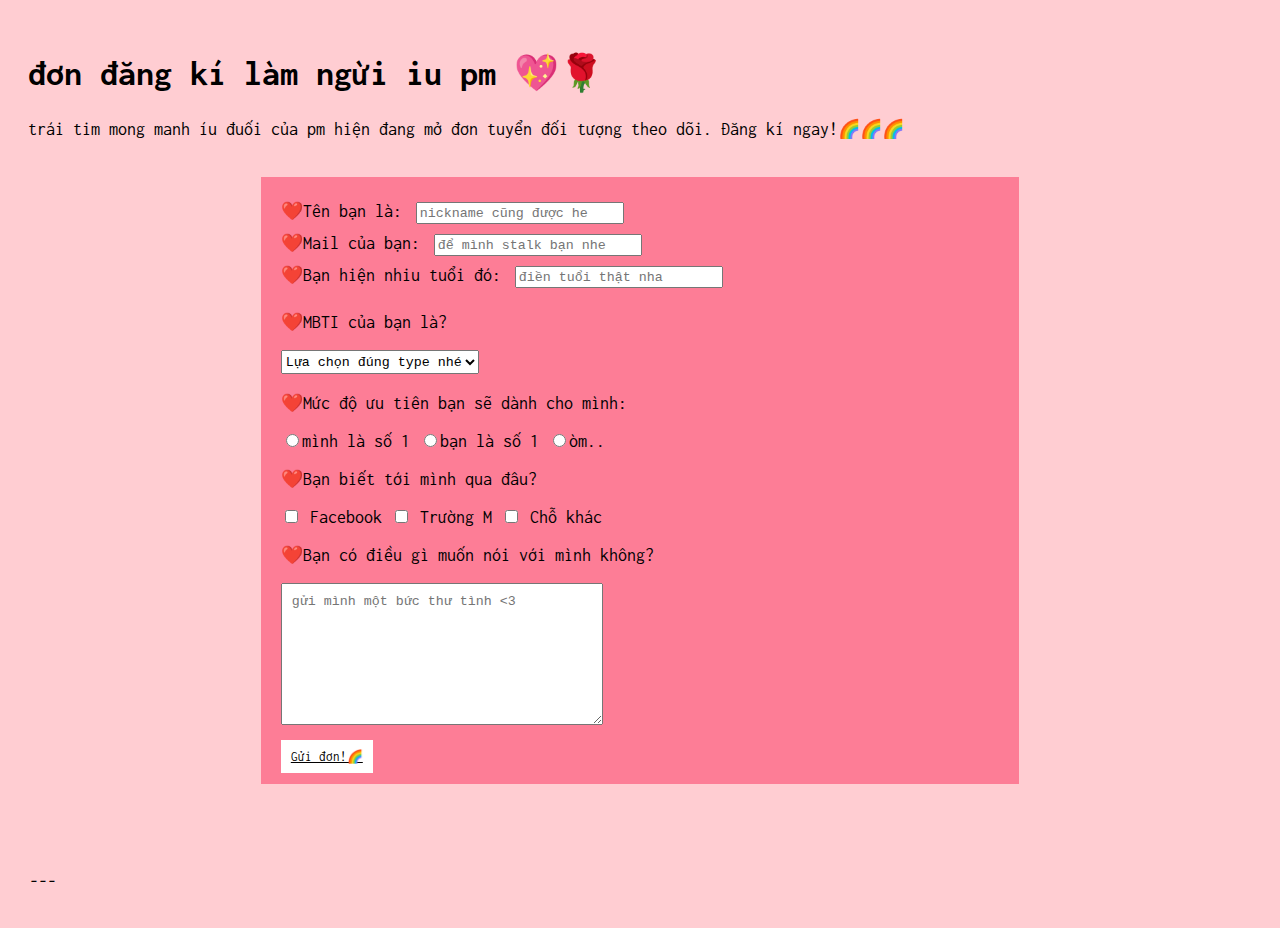
<file: index.html>
<!DOCTYPE html>
<html>
<head>
  <link rel="stylesheet" href="style.css">
</head>

<header>
 <h1 id="title">đơn đăng kí làm ngừi iu pm 💖🌹</h1>
 <p id="description">trái tim mong manh íu đuối của pm hiện đang mở đơn tuyển đối tượng theo dõi. Đăng kí ngay!🌈🌈🌈</p>
</header>

<form id="survey-form" action="">
  <div>
  <label id="name-label" for="name">❤️Tên bạn là:</label>
  <input id="name" type="text" name="name" 
         placeholder="nickname cũng được he"
         class="box"
         required/>
  </div>
  
  <div>
  <label id="email-label" for="email">❤️Mail của bạn:</label>
  <input id="email" type="email" name="email" class="box"
         placeholder="để mình stalk bạn nhe"
         required/>
  </div>
  
  <div>
   <label id="number-label" for="phone">❤️Bạn hiện nhiu tuổi đó:</label>
  <input id="number" type="number" name="age" 
         min="1"
         max="99"
         placeholder="điền tuổi thật nha"
         class="box"
         required/> 
  </div>
  
    <div>  
  <p>❤️MBTI của bạn là?</p>
  <select id="dropdown" name="mbti" required>
  <option disabled selected value>Lựa chọn đúng type nhé</option>
  <option value="ISTJ">ISTJ - The Inspector</option>
  <option value="ISTP">ISTP - The Crafter</option>
  <option value="ISFJ">ISFJ - The Protector</option>
  <option value="ISFP">ISFP - The Artist</option>
  <option value="INFJ">INFJ - The Advocate</option>
  <option value="INFP">INFP - The Mediator</option>
  <option value="INTJ">INTJ - The Architect</option> 
  <option value="INTP">INTP - The Thinker</option> 
  <option value="ESTP">ESTP - The Persuader</option> 
  <option value="ESTJ">ESTJ - The Director</option> 
  <option value="ESFP">ESFP - The Performer</option> 
  <option value="ESFJ">ESFJ - The Caregiver</option> 
  <option value="ENFP">ENFP - The Champion</option> 
  <option value="ENFJ">ENFJ - The Giver</option> 
  <option value="ENTP">ENTP - The Debater</option> 
  <option value="ENTJ">ENTJ - The Commander</option> 
      </select>
    </div>
    
   <div>
     <p>❤️Mức độ ưu tiên bạn sẽ dành cho mình:</p>
    <label>
    <input type="radio" name="uu-tien" value="number-1"/>mình là số 1
    </label> 

    <label>
    <input type="radio" name="uu-tien" value="number-2"/>bạn là số 1
    </label>
     
    <label>
    <input type="radio" name="uu-tien" value="number-3"/>òm..
    </label>
   </div> 
    
   <div>
     <p>❤️Bạn biết tới mình qua đâu?</p>
     <label>
       <input type="checkbox" value="fb"/> Facebook
     </label>
     
     <label>
       <input type="checkbox" value="mtcn"/> Trường M
     </label>
     
     <label>
       <input type="checkbox" value="other"/> Chỗ khác
     </label>
   </div>   
      
   <div>
     <p>❤️Bạn có điều gì muốn nói với mình không?</p>
     <textarea id="loveletter" name="loveletter" class="letter"
               placeholder="gửi mình một bức thư tình <3"></textarea>
   </div>
      <br>

   <div>
        <a href="thank-you-page.html" class="csw-btn-button" rel="nofollow"> Gửi đơn!🌈
        </a>
   </div>
      
</form>

<footer>
  <p class="footer"><i>---</p>
</footer>

</html>
</file>
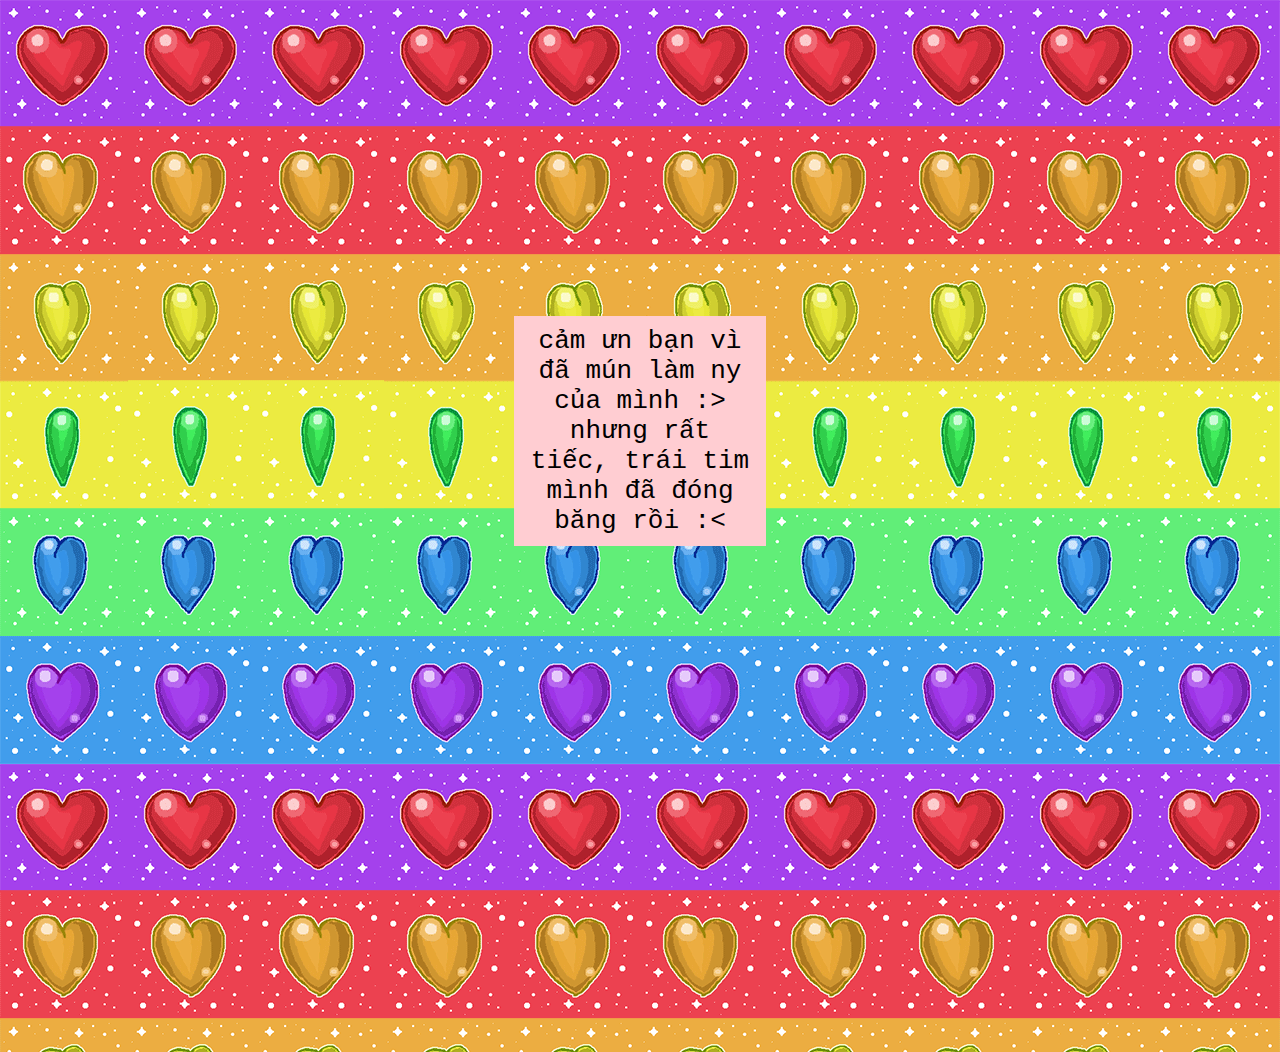
<file: thank-you-page.html>
<!DOCTYPE html>
<style>
    body {
  background-image: url("heart1.gif");
  }
    p {
  background-color: #FFCDD2;
  margin: 40%;
  margin-top: 25%;
  padding: 10px;
  text-align: center;
  font-family: Monospace;
  font-size: xx-large;
  }
</style>

</head>
<body>
    <p>
        cảm ưn bạn vì đã mún làm ny của mình :> nhưng rất tiếc, trái tim mình đã đóng băng rồi :<   
    </p>
</body>
</file>
<file: style.css>
@import url('https://fonts.googleapis.com/css2?family=Inconsolata:wght@500&display=swap');

header {
  padding: 20px;
}
body {
  font-family: Inconsolata;
  background-color: #FFCDD2;
  font-size: x-large;
}

form {
  background-color: #FD7D96;
  padding: 20px;
  margin-right: 5%;
  margin-left: 5%;
}

input,
button,
select,
textarena {
  font-family: monospace;
}

.letter {
  min-height: 120px;
  padding: 0.625rem;
  width: 90%;
  resize: vertical;
}
.box {
  width: 20%;
  min-width: 200px;
  height: 1rem;
  margin: 5px;
}

select {
  height: 1.5rem;
}

@media (min-width: 800px) {
  .letter {
    width: 40%;
    min-width: 300px;
    }
  body {
    font-size: large;
  }
  form {
    margin-right: 20%;
    margin-left: 20%;
  }
}

.csw-btn-button {
  cursor: pointer;
  font-size: small;
  padding: 10px;
  margin-top: 10px;
  color: #000;
  background: #fff;
  transition: 0.4s;
}
.csw-btn-button:hover {
  background: #FFC83D;

}

.footer {
  padding: 70px 20px 20px 20px;
}

.thankyou {
  background-color: #FFCDD2;
  margin: auto;
  text-align: center;
  
}
</file>
